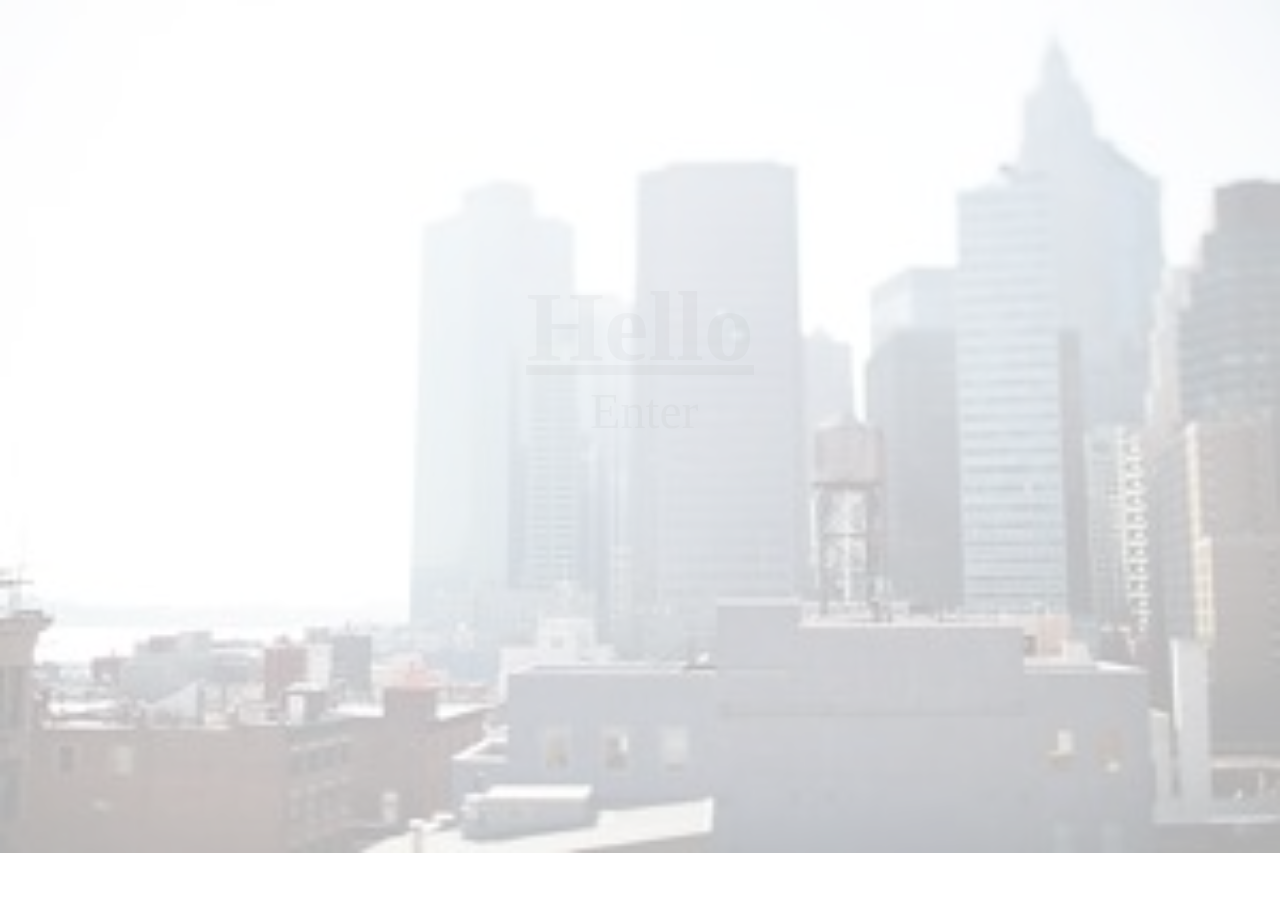
<file: index.html>
<!DOCTYPE html>
<html>
	<head>
		<title>Portfolio_Site</title>
		<link rel="stylesheet" type="text/css" href="style.css">
	</head>
	<body>
		<div id="landing_layer">
			<div id="landing_content">
				<h1 id="hello">Hello</h1>
			</div>
			<div id="enter_button">
				<a id="enter" href="home.html">Enter</a>
			</div>
		</div>
		<script src="https://ajax.googleapis.com/ajax/libs/jquery/2.1.3/jquery.min.js"></script><script src="script.js"></script>
	</body>
</html>
</file>
<file: style.css>
body,html {
	margin:0;
	padding:0;
}

/*##### Background image for everypage ######*/

body {
	background-image: url("Images/NewYork.jpg");
	background-size: 100% ;
	background-repeat: no-repeat;
	background-attachment: fixed;
}
/*##### Opacity overlay on landing page ########*/

#landing_layer {
	background-color: rgba(255, 255, 255, 0.7);
	position:absolute;
	top:0;
	left:0;
	width: 100%;
	height:100%;
}

/*########### Opacity overlay on every other page #####*/

#layer {
	background-color: rgba(255, 255, 255, 0.9);
	position:absolute;
	top:0;
	left:0;
	width: 100%;
	/*height:100%;*/
}

/*################ OPACTIY LAYER ON CONTACT PAGE #######*/

#contact_layer {
	background-color: rgba(255, 255, 255, 0.9);
	position:absolute;
	top:0;
	left:0;
	width: 100%;
	height:100%;
}

/*############# Landing Page #######################*/

#landing_content {
	width: 400px;
	height: 100px;
	text-align: center;
	margin: 0% auto;
	margin-top: 21%;
	border-radius:5px;
	/*background-color: rgba(0,0,0,0.1);*/
	/*border: rgba(230, 113, 0,0.7) 8px solid;*/
}

#hello {
	padding-bottom: 5px;
	color: rgba(0,0,0,0.2);
	font-size: 100px;
	/*margin-top: 247px;
	margin-left: 536px;*/
	font-family: "Impact";
	text-decoration: underline;
}

#enter_button {
	width: 100px;
	height: 20px;
	text-align: center;
	margin: 0 auto;
	margin-top: 1%;
	border-radius:5px;
	/*border:	rgba(230, 113, 0,0.7) 2px solid;*/
}

#enter_button a {
	color: rgba(0,0,0,0.2);
	font-family: "Impact";
	font-size: 50px;
	text-decoration: none;
}

#enter_button a:hover {
	color: rgba(230,113,0,0.7);
}

/*############# header on every page ##################*/

#header_layer {
	width: 270px;
	height: 34px;
	margin-top: 72px;
	border-radius: 0 0 57px 0;
	background-color: rgba(255, 255, 255, 0.9)
}

header {
	width: 100%;
	height: 71px;
	top:0;	
	position: fixed;
	background-color: rgba(255, 255, 255, 0.9);
	border-bottom: 1px solid black;	
}

header img {
	width: 70px;
	margin-top: 37px;
	margin-bottom: 10px;
	margin-left: 3px;
	float: left;
	position: fixed;
}

/*############## heder(social media) on every page #########*/
#social_media {
	background: solid 1px black;
}


#social_media img {
	width: 20px;
	padding: 0;
	margin: 0;
}

#social_media ul {
	list-style: none;
	margin-left: 30px
}

#social_media li {
	float: left;
	margin: 63px 5px 0px 3px;
	padding: 0 10px 0 10px;

}

/*############ header(navi) on every page ##################*/

nav ul {
	list-style: none;
	/*position: fixed;*/
	margin-right: 30px
}

nav li {
	width: 110px;
	float:right;
	padding: 0px 10px;
}

nav a {
	font-family: "Impact";
	font-size: 40px;
	color: rgba(0,0,0,0.1);
	
}

nav a:hover {
	color: rgba(230, 113, 0,0.9)
}

/*################## Gallery Page Content #########*/

/*=================content==================*/

#content_gallery {
	width: 100%;
	margin: auto;
	clear: both;
}

#gallery_frames {
	width: 908px;
	margin: auto;
	margin-top: 152px;
	/*border: 1px solid blue;*/

}

#gallery_frames img {
	width: 300px;
	height: 200px;
	margin: 0 auto;
	transition: transform 0.1s ease-in;
	/*margin: 25px;*/
}

#gallery_frames img:hover {
	transform: scale(1.035);
	box-shadow: 0 0 10px #888;
}


/*=================footer==================*/


#image_footer {
	width: 100%;
	clear: both;
}

/*==================LIGHTBOX===================*/

#outer_lightbox {
	position: absolute;
	width: 100%;
	height: 100%;
	background-color: rgba(255, 255, 255, 0.8);
	z-index: 999997;
	display: none;
}

#inner_lightbox {
	position: relative;
	width: 800px;
	margin-left: 18%;
	margin-top: 6%;
	/*display: none;*/
}

#lb_image {
	width: 800px;
	position: fixed;
	/*display: none;*/
}

#b_arrow{
	position: fixed;
	left: 0;
	width: 40px;
    height: 500px;
    text-align: center;
    margin-left: 166px;
    margin-top: 15px;
    padding-top: 320px;
    font-size: x-large;
    transform: scaleY(2);
}

#f_arrow{
	position: fixed;
	right: 0;
    width: 40px;
    height: 500px;
    text-align: center;
    margin-right: 190px;
    margin-top: 15px;
    font-size: x-large;
    padding-top: 320px;
    transform: scaleY(2);
}

#close_lightbox {
	width: 50px;
    height: 50px;
    position: fixed;
    right: 0;
    text-align: center;
    margin-top: 14px;
    margin-right: 257px;
    font-family: Arial;
    font-size: 25px;
    color: rgba(0,0,0,0.1);
}

#close_lightbox:hover {
	color: white;
}

/*############### ABOUT PAGE CONTENT ############*/

#about_content {
	width: 908px;
	margin: 152px auto;
}

/*############### CONTACT FORM CONTENT ##########*/



h1 {
	height: 50px;
	width: 100%;
	text-align: center;
	margin-top: 110px;
	font-family: "Impact";
	font-size: 40px;
	color: rgba(0,0,0,0.1);
}

#form {
	width: 500px;
	margin:0 auto;
	margin-top: 120px;
	/*margin-bottom: ;*/
	clear: both;
}

form input { 
	width: 75%;
	height: 40px;
	margin-top: 13px;
	margin-bottom: 13px;
	margin-left: 40px;
	border-radius: 5px;
}

#message {
	height: 140px;
}

input[value] {
	font-family: "Impact";
	font-size: 30px;
	color: rgba(0,0,0,0.1);
	text-align: center;
}

input[value]:hover {
	color: rgba(230, 113, 0,0.9);

}

#submit {
	background-color: rgba(230, 113, 0,0.9);
	color: rgba(255,255,255,0.9);
}
</file>
